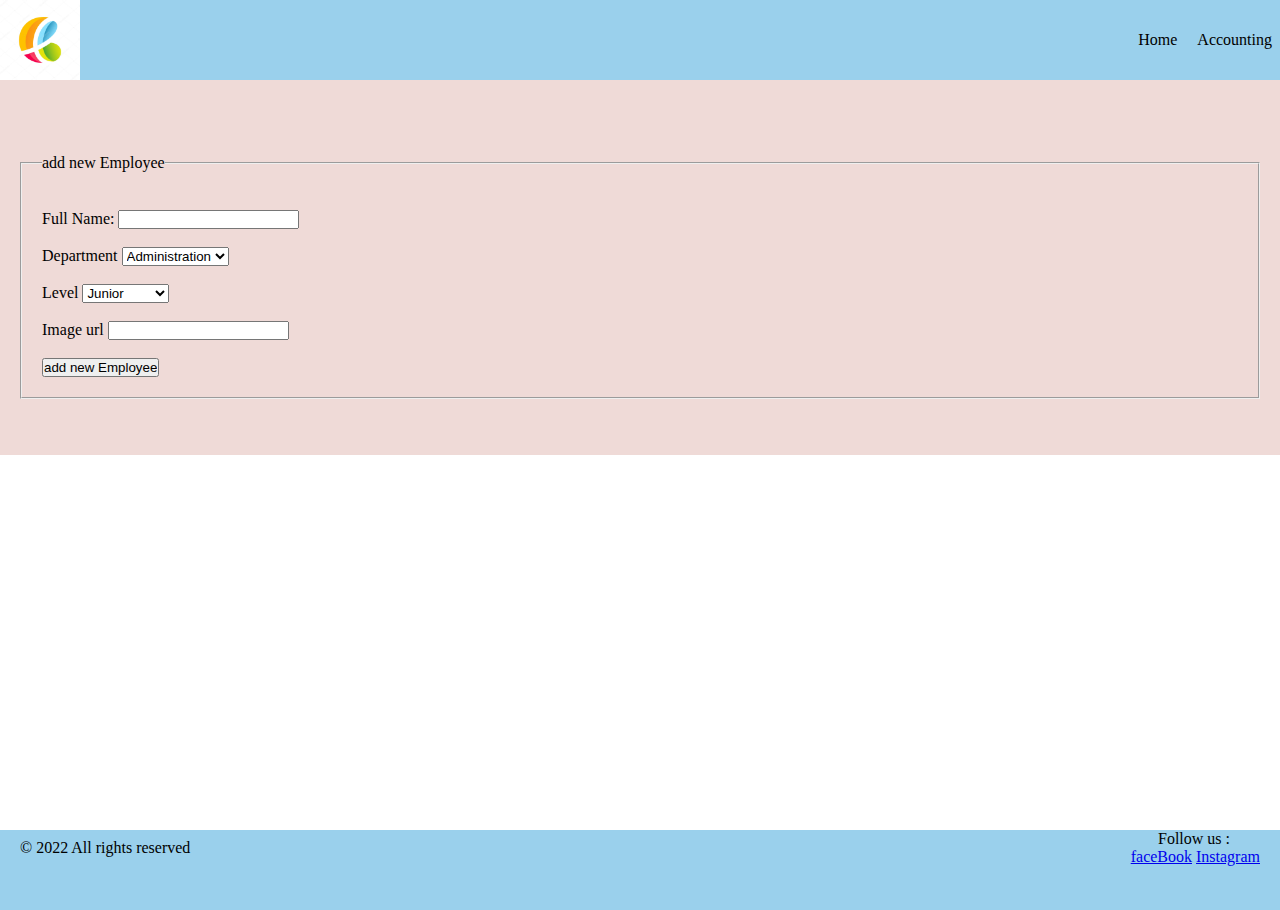
<file: index.html>
<!DOCTYPE html>
<html lang="en">

<head>
    <meta charset="UTF-8">
    <meta http-equiv="X-UA-Compatible" content="IE=edge">
    <meta name="viewport" content="width=device-width, initial-scale=1.0">

    <link rel="stylesheet" href="./accounting.html">
    <link rel="stylesheet" href="./css/index.css">
    <title>Home</title>

</head>

<body>
    <div class="grid-container">
        <header class="Style_header">
            <img src="./assets/logo2.jpg" alt="" class="header-logo" width="300" height="100">

            <nav class="header-nav">
                <ul>
                    <li><a href="./index.html">Home</a></li>
                    <li><a href="./accounting.html">Accounting</a></li>
                </ul>
            </nav>
        </header>
        <main id="mainId">
            <section class="form-section" id="sectionInfo">
                <br><br><br>
                <form id="employeeForm">
                    <fieldset class="formset">
                        <legend>add new Employee</legend>
                        <br />

                        <label for="name"> Full Name:</label>
                        <input type="text" name="name" id="name" required />
                        <br />
                        <br />

                        <label for="department"> Department</label>
                        <select name="department" id="department">
                            <option value="administration">Administration</option>
                            <option value="marketing">Marketing</option>
                            <option value="development">Development</option>
                            <option value="finance">Finance</option>
                        </select>
                        <br />
                        <br />

                        <label for="level"> Level</label>
                        <select name="level" id="level">
                            <option value="Junior">Junior</option>
                            <option value="Mid-Senior">Mid-Senior</option>
                            <option value="Senior">Senior</option>
                        </select>
                        <br />
                        <br />

                        <label for="imgurl"> Image url</label>
                        <input type="text" name="imgurl" id="imgurl" />
                        <br />
                        <br />

                        <input type="submit" value="add new Employee" />
                    </fieldset>
                </form>

                <br><br>
            </section>
            <section id="sectionAdd">

            </section>
        </main>

        <footer class="main-footer">
            <div class="main-footer-container">
                <div class="copy">
                    <p> &copy; 2022 All rights reserved </p>
                </div>
                <div class="follow">
                    <p class="title-follow">Follow us :</p>
                    <ul class="footer-nav">
                        <li><a href="https://www.facebook.com" target="_blank">faceBook</a></li>
                        <li><a href="https://www.instagram.com" target="_blank">Instagram</a></li>
                    </ul>
                </div>
            </div>
        </footer>
    </div>
    <script src="app.js">


    </script>
</body>

</html>
</file>
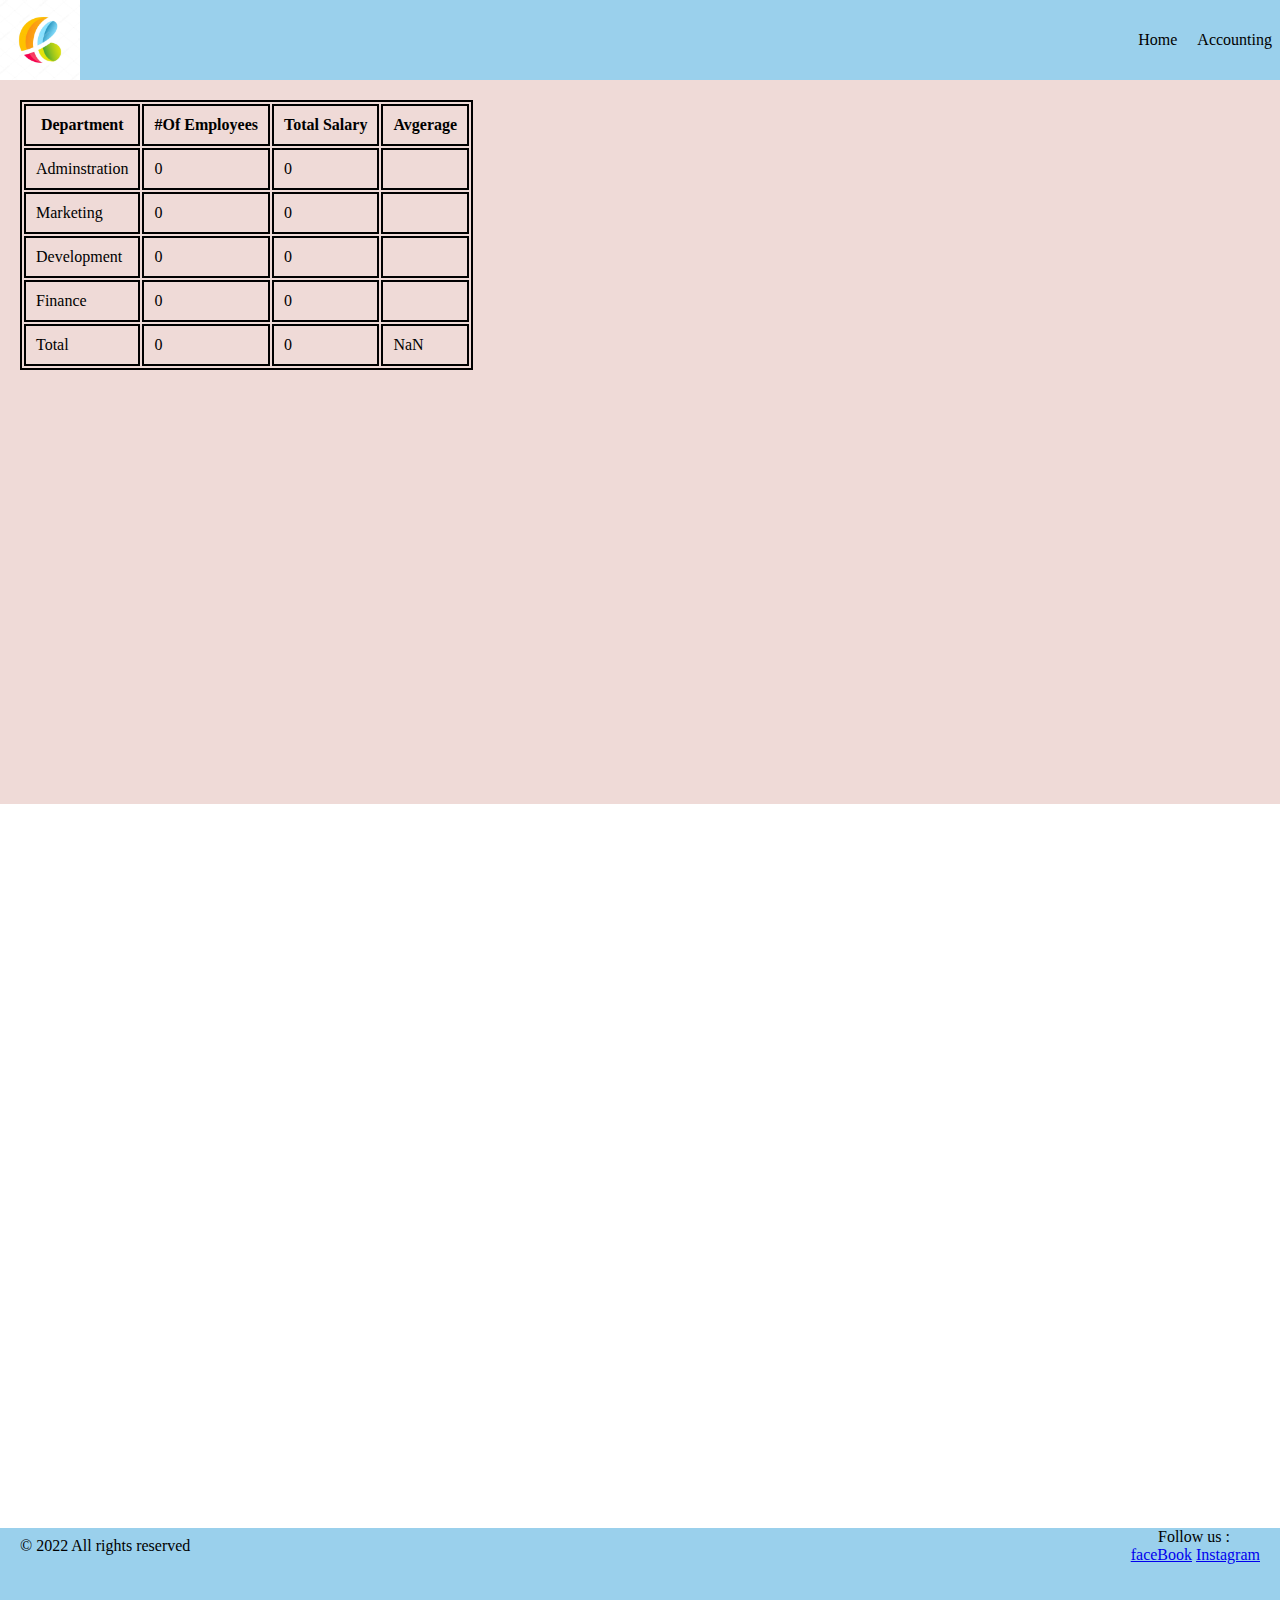
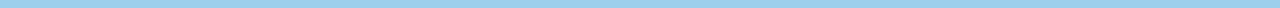
<file: accounting.html>
<!DOCTYPE html>
<html lang="en">
<head>
    <meta charset="UTF-8">
    <meta http-equiv="X-UA-Compatible" content="IE=edge">
    <meta name="viewport" content="width=device-width, initial-scale=1.0">

    <link rel="stylesheet" href="./index.html">
    <link rel="stylesheet" href="./css/index.css">
    <title>Accounting</title>

</head>
<body>
    <div class="grid-container">
    <header class="Style_header">
        <img src="./assets/logo2.jpg" alt="" class="header-logo" width="300" height="100">

        <nav class="header-nav">
            <ul>
                <li><a href="./index.html">Home</a></li>
                <li><a href="./accounting.html">Accounting</a></li>
            </ul>
        </nav>
    </header>
    <main>
        <section id="sectionTable">
            
        </section>
        <br><br><br><br><br><br><br><br><br><br><br><br><br><br><br><br><br><br><br><br><br><br><br>
    </main>
    <footer class="main-footer">
        <div class="main-footer-container">
            <div class="copy">
                <p> &copy; 2022 All rights reserved </p>
            </div>
            <div class="follow">
                <p class="title-follow">Follow us :</p>
                <ul class="footer-nav">
                    <li><a href="https://www.facebook.com" target="_blank">faceBook</a></li>
                    <li><a href="https://www.instagram.com" target="_blank">Instagram</a></li>
                </ul>
            </div>
        </div>
    </footer>
</div>
<script src="accounting.js">


</script>
</body>
</html>
</file>
<file: css/index.css>
@import url('https://fonts.googleapis.com/css2?family=Dongle:wght@300;700&display=swap');

* {
    padding: 0;
    margin: 0;
    box-sizing: border-box;
    
  }
  
 .grid-container{
    display: grid;
    grid-template-rows: 80px 1fr 1fr  80px;
    grid-template-columns: 1fr 1fr 1fr 1fr ;
 }
 
 
 
 header {
    background-color:  #9AD0EC;
    height: 80px;
    grid-column: 1 / -1;
    grid-row: 1 / 2;
    display: flex;/*put the nav up_specify padding */
    align-items: center;/*make the element at center of header*/
    justify-content: space-between;/*put nav on right*/
 }
 
 .header-logo {
    width: 80px;
    height: 80px;
    object-fit: cover;
    margin-right: 50px;
  }
 
  .header-nav li{
     display: inline;
  }
  .header-nav a {
    display: inline-block;
    padding: .5em;
    text-decoration: none;
    color: #000;
    /*float: right!important;*/
  }
 .header-nav a:hover{
    background-color: beige;
 }
  main{
     padding: 20px;
     grid-column: 1 / -1;
     grid-row: 2 / 3;
     background-color: #EFDAD7;

   }
 .formset{    /*////////////////////////////////////////////////////////////////////////*/
    padding: 20px;
 }
 .form-section
 {
   display: inline;

 }
 .main-footer{
   background-color:  #9AD0EC;
   justify-content: space-between;
    grid-column: 1 / -1;
    grid-row: 4 / -1;
    
 }
 
 .main-footer-container{
    display: flex;
    align-items: center;
 }
 
 .follow li{
  
       display: inline;

 }
 .follow{
    flex-grow: 1;
    text-align: end;
    margin-right: 20px;
   
 }
 .title-follow{
    margin-right: 30px;
 }
 .copy{
     margin-left: 20px;

 }
 .footer-nav a:hover{
    background-color: beige;
 }
 /*
 .copy{
    position: relative;
    left: 650px;
    padding-top: 5px;
    align-items: center;
 }*/
</file>
